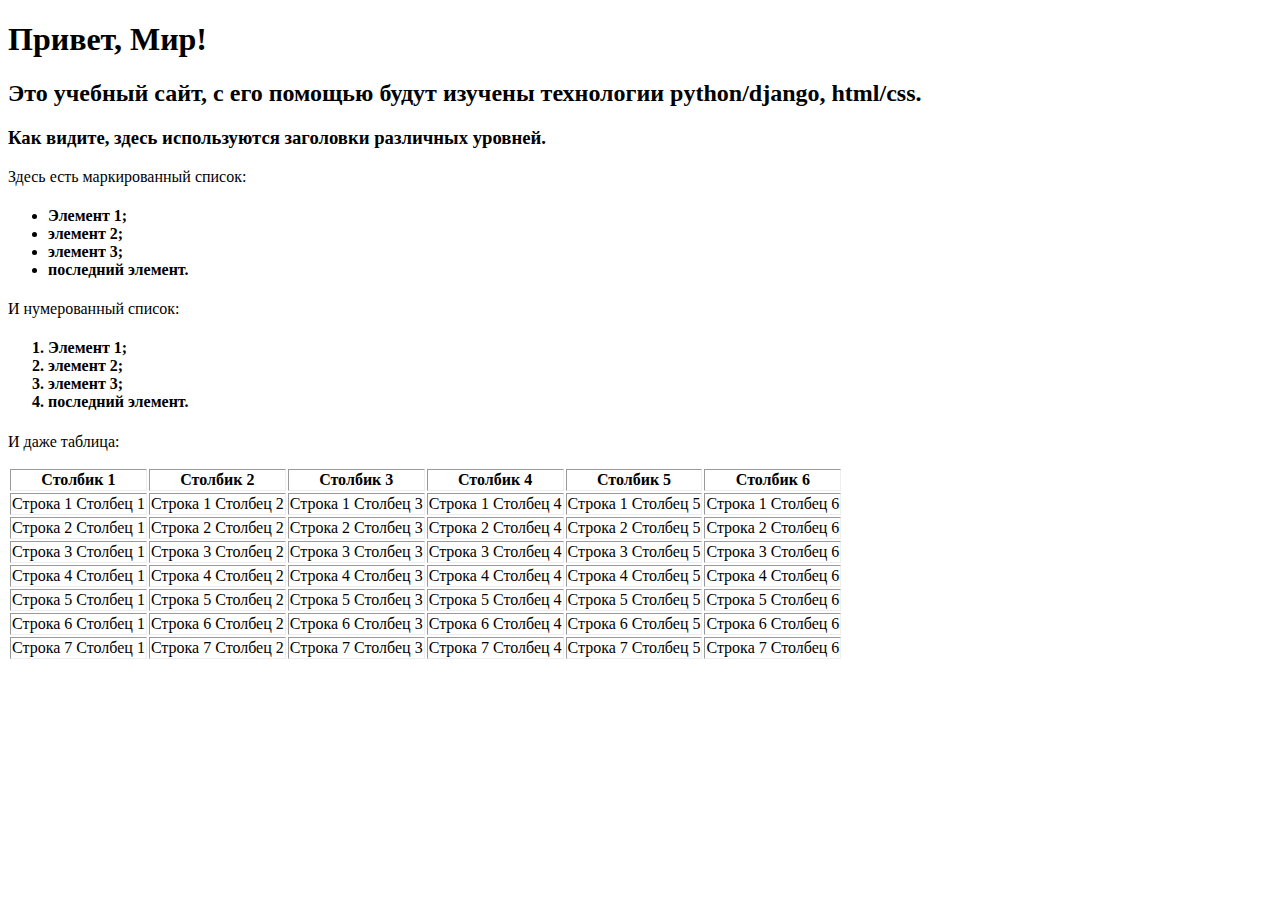
<file: firstwebpage/flatpages/templates/index.html>
<!DOCTYPE html>
<html>
 <head>
 <title>Привет, Мир!</title>
 </head>
 <body>
 <h1>Привет, Мир!</h1>
 <h2>Это учебный сайт, с его помощью будут изучены
технологии
 python/django, html/css.</h2>
 <h3>Как видите, здесь используются заголовки различных
 уровней.</h3>
 <p>Здесь есть маркированный список:</p>
 <h4>
<ul>
 <li>Элемент 1;</li>
 <li>элемент 2;</li>
 <li>элемент 3;</li>
 <li>последний элемент.</li>
 </ul>
</h4>
 <p>И нумерованный список:</p>
 <h4>
<ol>
 <li>Элемент 1;</li>
 <li>элемент 2;</li>
 <li>элемент 3;</li>
 <li>последний элемент.</li>
 </ol>
</h4>
 <p>И даже таблица:</p>
 <table style="border: none" border=10>
 <thead>
 <tr>
 <th>Столбик 1</th>
 <th>Столбик 2</th>
 <th>Столбик 3</th>
 <th>Столбик 4</th>
 <th>Столбик 5</th>
 <th>Столбик 6</th>
 </tr>
 </thead>
 <tr>
 <td>Строка 1 Столбец 1</td>
 <td>Строка 1 Столбец 2</td>
 <td>Строка 1 Столбец 3</td>
 <td>Строка 1 Столбец 4</td>
 <td>Строка 1 Столбец 5</td>
 <td>Строка 1 Столбец 6</td>
 </tr>
 <tr>
 <td>Строка 2 Столбец 1</td>
 <td>Строка 2 Столбец 2</td>
 <td>Строка 2 Столбец 3</td>
 <td>Строка 2 Столбец 4</td>
 <td>Строка 2 Столбец 5</td>
 <td>Строка 2 Столбец 6</td>
 </tr>
 <tr>
 <td>Строка 3 Столбец 1</td>
 <td>Строка 3 Столбец 2</td>
 <td>Строка 3 Столбец 3</td>
 <td>Строка 3 Столбец 4</td>
 <td>Строка 3 Столбец 5</td>
 <td>Строка 3 Столбец 6</td>
 </tr>
 <tr>
 <td>Строка 4 Столбец 1</td>
 <td>Строка 4 Столбец 2</td>
 <td>Строка 4 Столбец 3</td>
 <td>Строка 4 Столбец 4</td>
 <td>Строка 4 Столбец 5</td>
 <td>Строка 4 Столбец 6</td>
 </tr>
 <tr>
 <td>Строка 5 Столбец 1</td>
 <td>Строка 5 Столбец 2</td>
 <td>Строка 5 Столбец 3</td>
 <td>Строка 5 Столбец 4</td>
 <td>Строка 5 Столбец 5</td>
 <td>Строка 5 Столбец 6</td>
 </tr>
 <tr>
 <td>Строка 6 Столбец 1</td>
 <td>Строка 6 Столбец 2</td>
 <td>Строка 6 Столбец 3</td>
 <td>Строка 6 Столбец 4</td>
 <td>Строка 6 Столбец 5</td>
 <td>Строка 6 Столбец 6</td>
 </tr>
 <tr>
 <td>Строка 7 Столбец 1</td>
 <td>Строка 7 Столбец 2</td>
 <td>Строка 7 Столбец 3</td>
 <td>Строка 7 Столбец 4</td>
 <td>Строка 7 Столбец 5</td>
 <td>Строка 7 Столбец 6</td>
 </tr>
 </table>
 </body>
</html>
</file>
